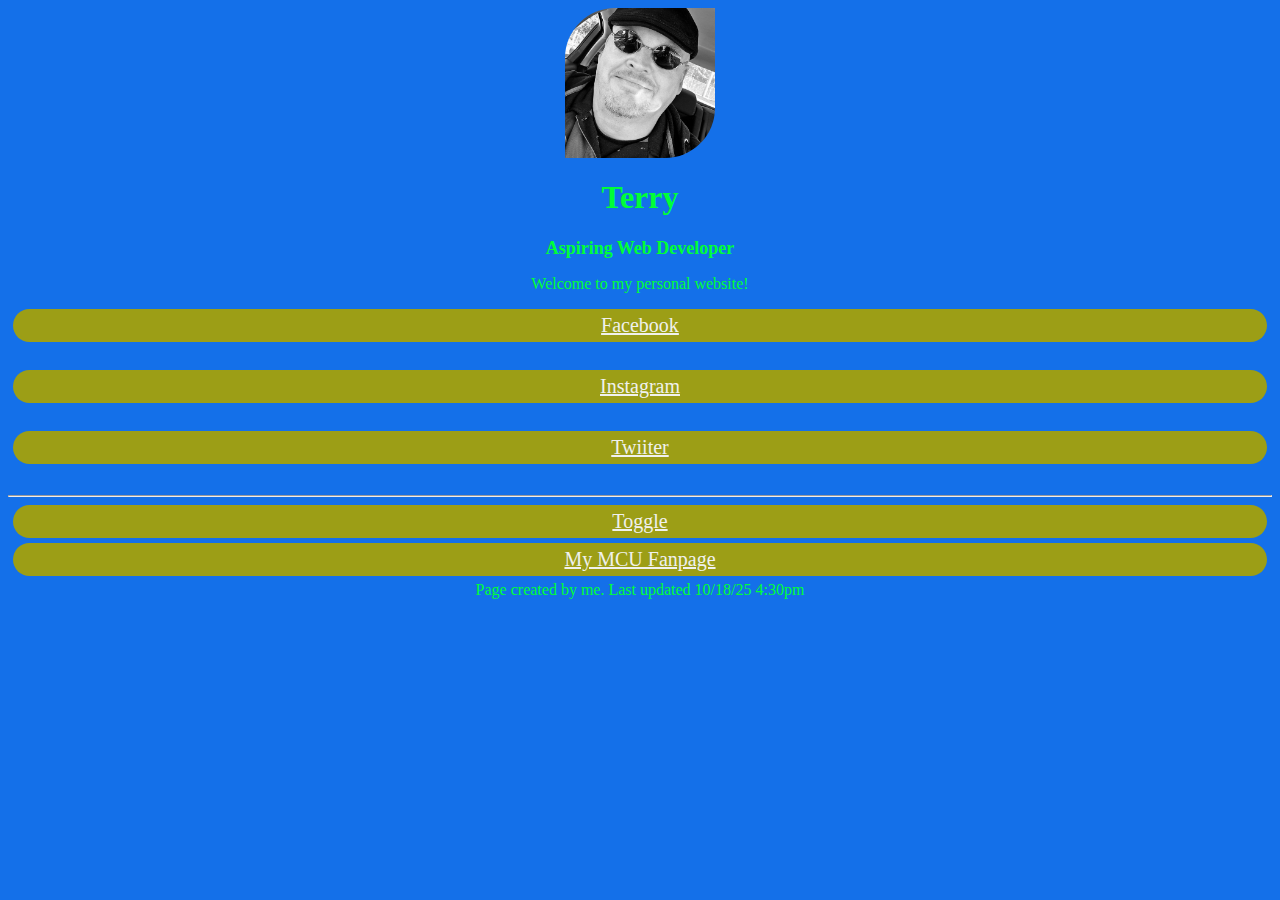
<file: index.html>
<html>
  <head>
    <link href="styles.css" rel="stylesheet">
  </head>
<body>
  
<h1><img src="./Me.jpg" width="150"></h1>
<h1>Terry</h1>
<h2>Aspiring Web Developer</h2>
<p>Welcome to my personal website!</p>
<a href="https://www.Facebook.com/terrydennis72">Facebook</a><br>
<a href="https://www.Instagram.com/terrydennis72">Instagram</a><br>
<a href="https://www.x.com/terrydennis72">Twiiter</a><br>
<hr>
<a href="./toggle.html">Toggle</a>
<a href="./mcu.html">My MCU Fanpage</a>
<footer>Page created by me. Last updated 10/18/25 4:30pm</footer>
</body>
</html>
</file>
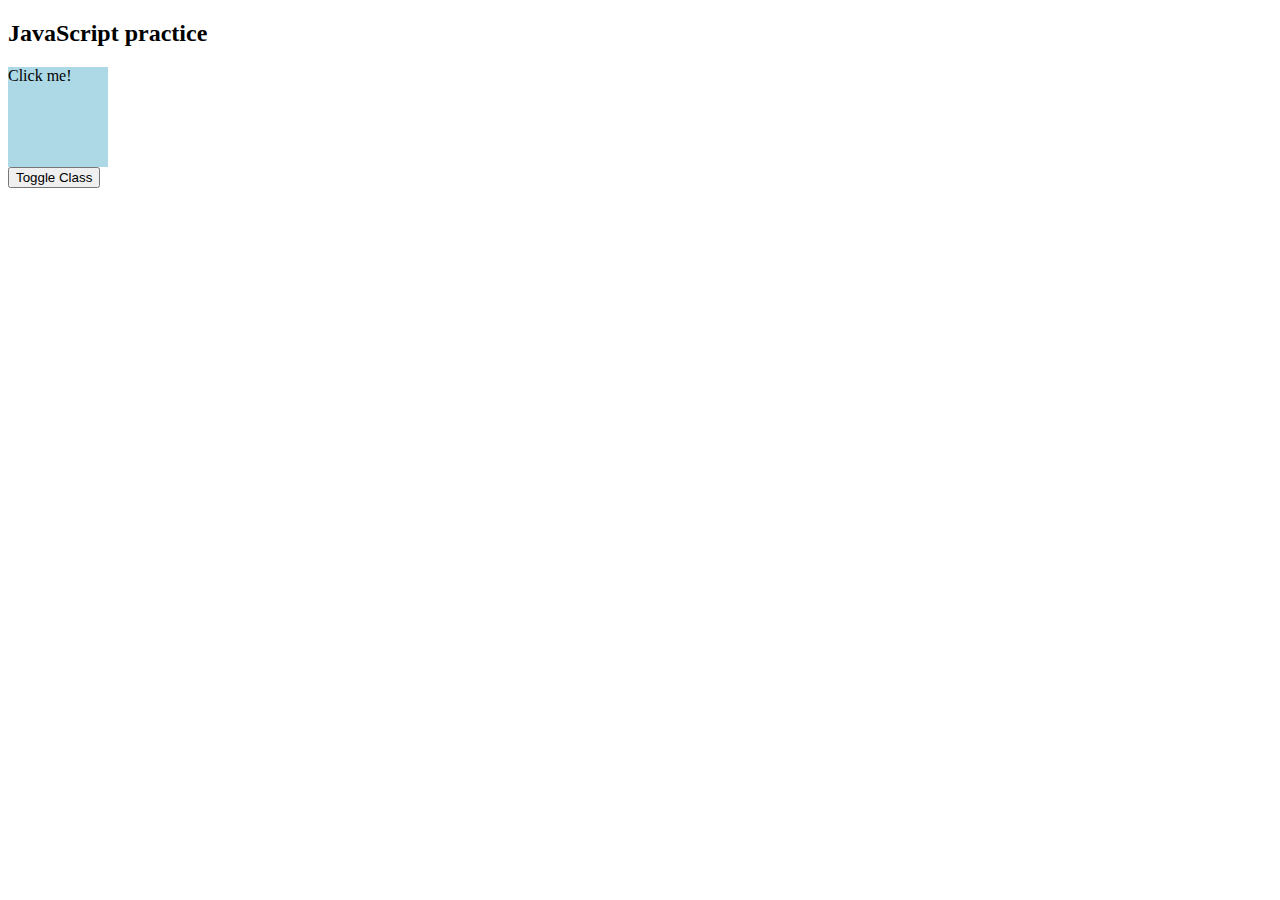
<file: jspractice.html>
<!DOCTYPE html>
<html lang="en">
<head>
    <meta charset="UTF-8">
    <meta name="viewport" content="width=device-width, initial-scale=1.0">
    <title>JavaScript Practice</title>
    <style>
        .box {
            width: 100px;
            height: 100px;
            background-color: lightblue;
            transition: background-color 0.3s ease;
        }

        .active {
            background-color: darkblue;
            color: white;
        }
    </style>
</head>
<body>
    <h2>JavaScript practice</h2>
    <div id="myBox" class="box">Click me!</div>
    <button onclick="toggleBoxClass()">Toggle Class</button>

    <script>
        function toggleBoxClass() {
            const myBox = document.getElementById('myBox');
            myBox.classList.toggle('active'); // Toggles the 'active' class
        }
    </script>
</body>
</html>
</file>
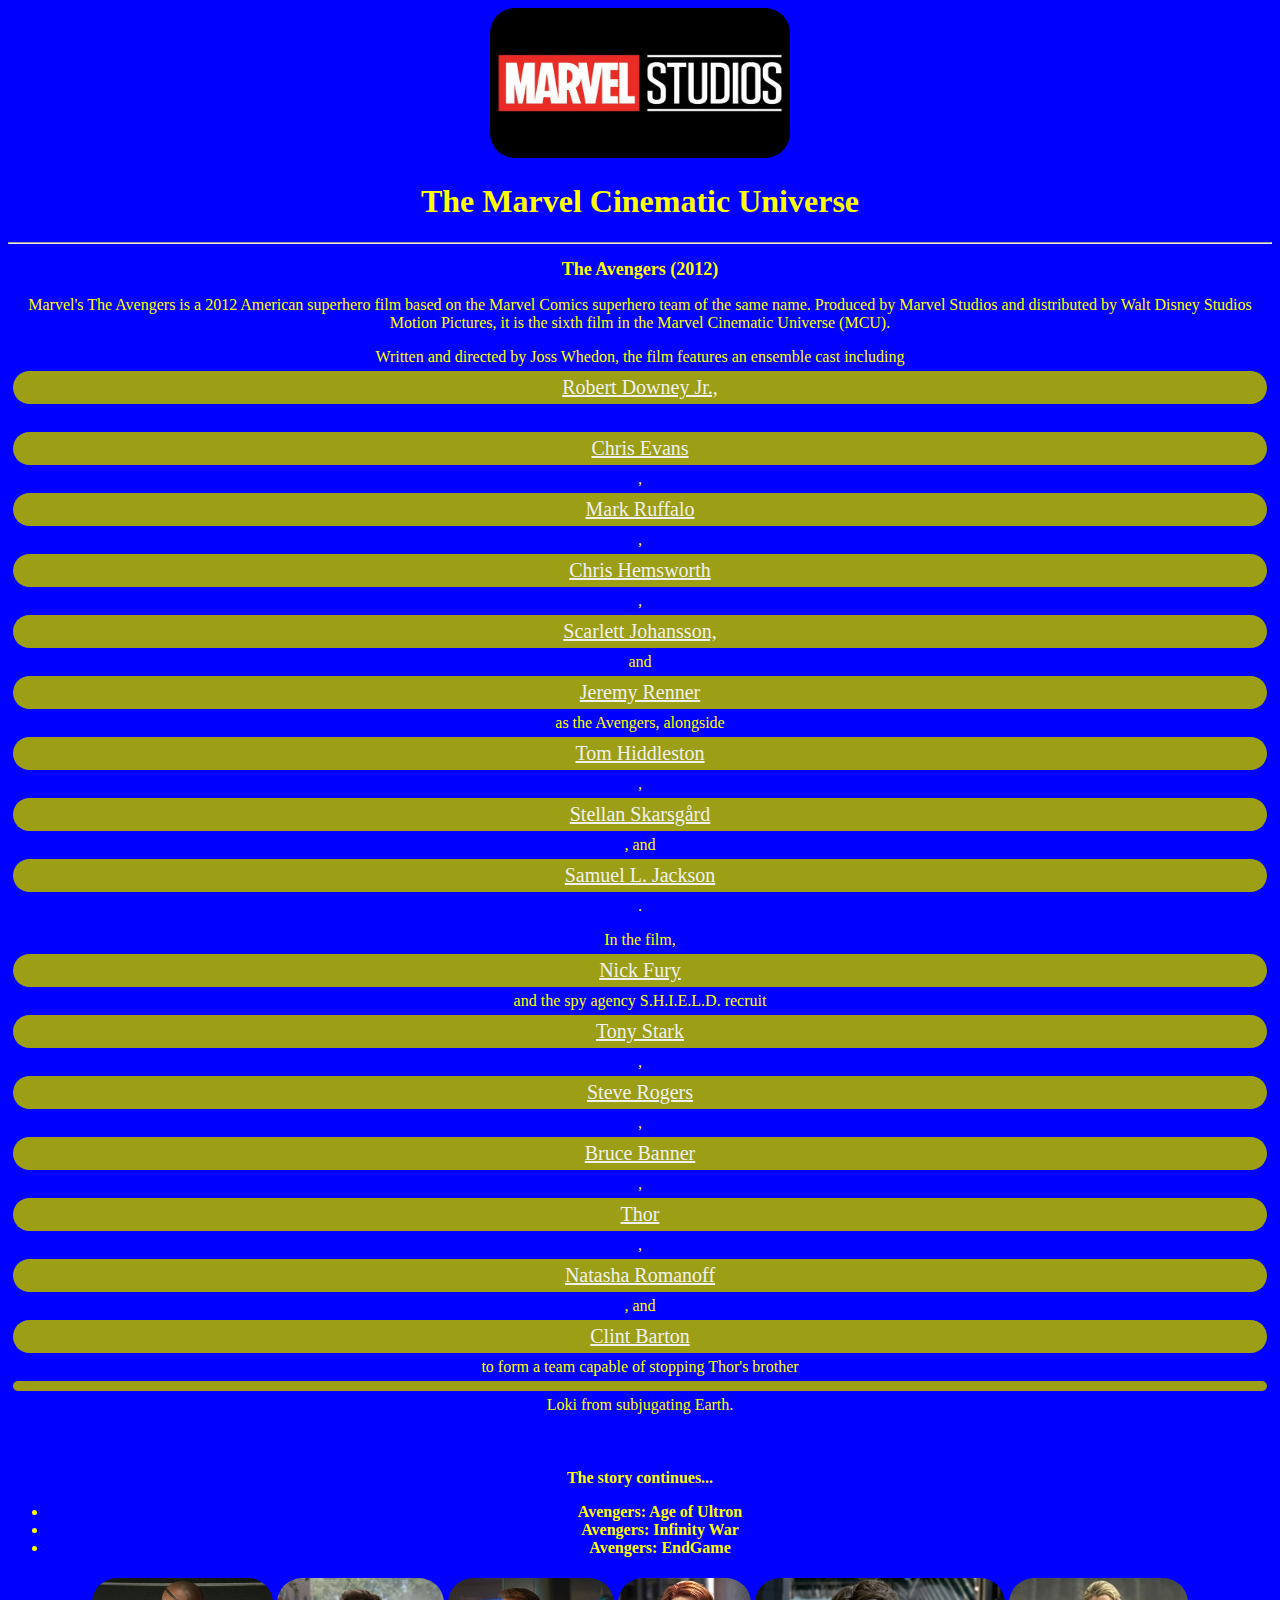
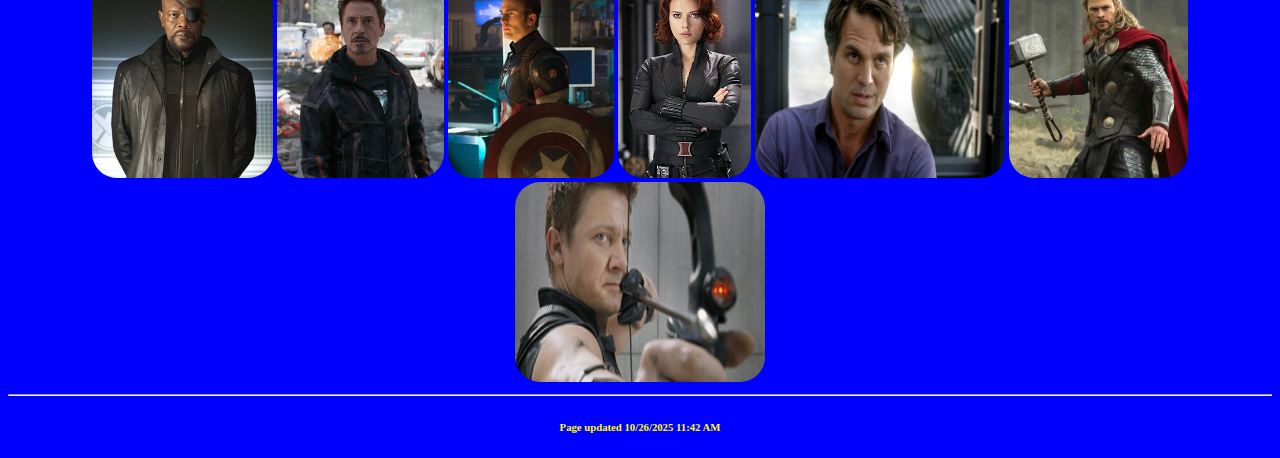
<file: mcu.html>
<!DOCTYPE html>
<html lang="en">
<head>
  <meta charset="UTF-8">
  <title>My MCU Fanpage</title>
  <link href="styles1.css" rel="stylesheet">
</head>
<body>
<img src="mculogo.jpg" height="150" width="300" alt="marvel studios">
<h1>The Marvel Cinematic Universe</h1>
<hr>
<h2>The Avengers (2012)</h2>
<p>Marvel's The Avengers is a 2012 American superhero film based on the Marvel Comics superhero team of the same name. Produced by Marvel Studios and distributed by Walt Disney Studios Motion Pictures, it is the sixth film in the Marvel Cinematic Universe (MCU).</p>
<p>Written and directed by Joss Whedon, the film features an ensemble cast including <a href="https://en.wikipedia.org/wiki/Robert_Downey_Jr.">Robert Downey Jr.,</a><br> <a href="https://en.wikipedia.org/wiki/Chris_Evans_(actor)">Chris Evans</a>, <a href="https://en.wikipedia.org/wiki/Mark_Ruffalo">Mark Ruffalo</a>, <a href="https://en.wikipedia.org/wiki/Chris_Hemsworth">Chris Hemsworth</a>, <a href="https://en.wikipedia.org/wiki/Scarlett_Johansson">Scarlett Johansson,</a> and <a href="https://en.wikipedia.org/wiki/Jeremy_Renner">Jeremy Renner</a> as the Avengers, alongside <a href="https://en.wikipedia.org/wiki/Tom_Hiddleston">Tom Hiddleston</a>, <a href="https://en.wikipedia.org/wiki/Stellan_Skarsg%C3%A5rd">Stellan Skarsgård</a>, and <a href="https://en.wikipedia.org/wiki/Samuel_L._Jackson">Samuel L. Jackson</a>.
<p>In the film, <a href="https://en.wikipedia.org/wiki/Nick_Fury_(Marvel_Cinematic_Universe)">Nick Fury</a> and the spy agency S.H.I.E.L.D. recruit <a href="https://en.wikipedia.org/wiki/Tony_Stark_(Marvel_Cinematic_Universe)">Tony Stark</a>, <a href="https://en.wikipedia.org/wiki/Steve_Rogers_(Marvel_Cinematic_Universe)">Steve Rogers</a>, <a href="https://en.wikipedia.org/wiki/Bruce_Banner_(Marvel_Cinematic_Universe)">Bruce Banner</a>, <a href="https://en.wikipedia.org/wiki/Thor_(Marvel_Cinematic_Universe)">Thor</a>, <a href="https://en.wikipedia.org/wiki/Natasha_Romanoff_(Marvel_Cinematic_Universe)">Natasha Romanoff</a>, and <a href="https://en.wikipedia.org/wiki/Clint_Barton_(Marvel_Cinematic_Universe)">Clint Barton</a> to form a team capable of stopping Thor's brother <a href=""></a>Loki from subjugating Earth.</p><br>

<h4>The story continues...
<ul>
  <li>Avengers: Age of Ultron</li>
  <li>Avengers: Infinity War</li>
  <li>Avengers: EndGame</li>
</ul>
</h4>
<img src="./Fury.jpg" alt="Nick Fury" height="200">
<img src="./Stark.jpg" alt="Tony Stark" height="200">
<img src="./Cap.jpg" alt="Steve Rogers" height="200">
<img src="./Natasha.jpg" alt="Natasha Romanoff" height="200">
<img src="./Banner.jpg" alt="Bruce Banner" height="200" width="250">
<img src="./Thor.jpg" alt="Thor Odinson" height="200">
<img src="./Hawkeye.jpg" alt="Clint Barton" height="200" width="250">
<hr>
<footer><h6>Page updated 10/26/2025 11:42 AM</h6></footer>
</body>
</html>
</file>
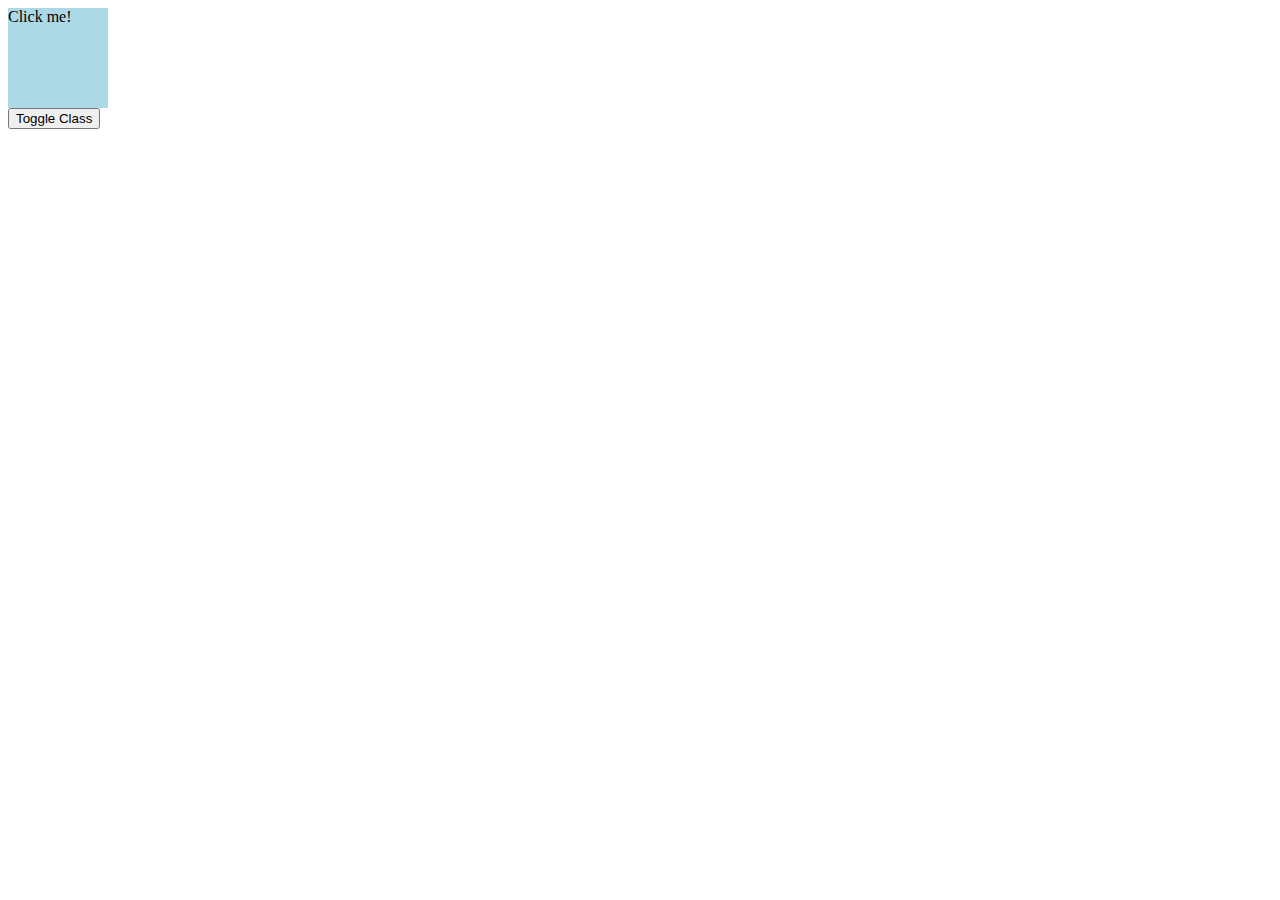
<file: toggle.html>
<!DOCTYPE html>
<html lang="en">
<head>
    <meta charset="UTF-8">
    <meta name="viewport" content="width=device-width, initial-scale=1.0">
    <title>Toggle CSS Class</title>
    <style>
        .box {
            width: 100px;
            height: 100px;
            background-color: lightblue;
            transition: background-color 0.3s ease;
        }

        .active {
            background-color: darkblue;
            color: white;
        }
    </style>
</head>
<body>
    <div id="myBox" class="box">Click me!</div>
    <button onclick="toggleBoxClass()">Toggle Class</button>

    <script>
        function toggleBoxClass() {
            const myBox = document.getElementById('myBox');
            myBox.classList.toggle('active'); // Toggles the 'active' class
        }
    </script>
</body>
</html>
</file>
<file: styles.css>
img {
  border-radius: 50px 0 50px 0;
}
h2 {
  font-size: 18px;
}
body {
  background-color: rgb(20, 112, 233);
  font-family: Trebuchet MS;
  color: rgb(0, 255, 55);
  text-align: center;
}
a {
  background-color: rgb(156, 158, 22);
  font-size: 20px;
  border-radius: 25px;
  padding: 5px;
  display: block;
  margin: 5px;
  color: rgb(240, 241, 237);
  text-align: center;
}
</file>
<file: styles1.css>
img {
  border-radius: 25px 25px 25px 25px;
}
h2 {
  font-size: 18px;
}
body {
  background-color: blue;
  font-family: Trebuchet MS;
  color: yellow;
  text-align: center;
}
a {
  background-color: rgb(156, 158, 22);
  font-size: 20px;
  border-radius: 25px;
  padding: 5px;
  display: block;
  margin: 5px;
  color: rgb(240, 241, 237);
  text-align: center;
}
</file>
